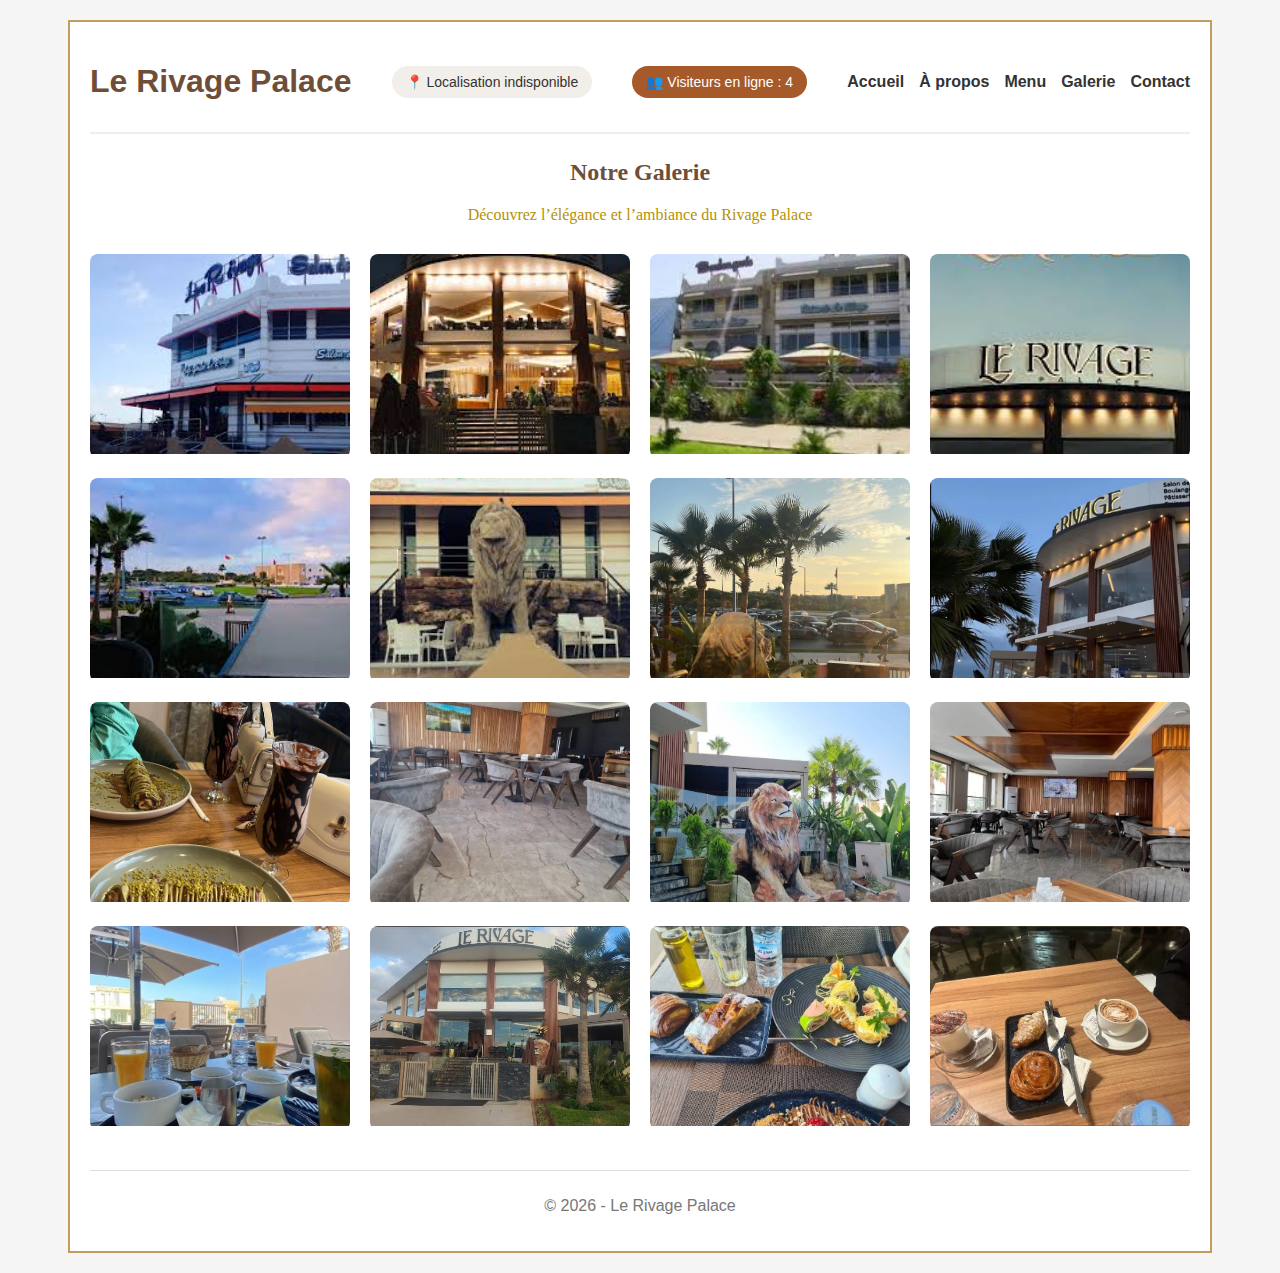
<file: pages/gallery.html>
<!DOCTYPE html>
<html lang="fr">
<head>
    <meta charset="UTF-8">
    <title>Galerie - Le Rivage Palace</title>
    <link rel="stylesheet" href="../css/style.css">
</head>
<body>

    <div id="page">

        <!-- Header -->
        <header>
            <h1>Le Rivage Palace</h1>
            <div id="user-location" class="badge location">
                📍 Localisation : Chargement...
            </div>
            <div id="visitors" class="badge visitors">
                👥 Visiteurs en ligne : 0
            </div>


            <nav>
                <ul>
                    <li><a href="../index.html">Accueil</a></li>
                    <li><a href="about.html">À propos</a></li>
                    <li><a href="menu.html">Menu</a></li>
                    <li><a href="gallery.html">Galerie</a></li>
                    <li><a href="contact.html">Contact</a></li>
                </ul>
            </nav>
        </header>

        <main>
                <section class="gallery-hero">
                    <h2>Notre Galerie</h2>
                    <p>Découvrez l’élégance et l’ambiance du Rivage Palace</p>
                </section>

            <div class="gallery">

                <div class="gallery-item">
                    <img src="../images/gallery/pic1.jpeg" alt="pic 1">
                </div>

                <div class="gallery-item">
                    <img src="../images/gallery/pic2.jpeg" alt="pic 2">
                </div>

                <div class="gallery-item">
                    <img src="../images/gallery/pic3.jpeg" alt="pic 3">
                </div>

                <div class="gallery-item">
                    <img src="../images/gallery/pic4.jpeg" alt="pic 4">
                </div>

                <div class="gallery-item">
                    <img src="../images/gallery/pic5.jpeg" alt="pic 5">
                </div>

                <div class="gallery-item">
                    <img src="../images/gallery/pic6.jpeg" alt="pic 6">
                </div>

                <div class="gallery-item">
                    <img src="../images/gallery/pic7.jpeg" alt="pic 7">
                </div>

                <div class="gallery-item">
                    <img src="../images/gallery/pic8.jpeg" alt="pic 8">
                </div>

                <div class="gallery-item">
                    <img src="../images/gallery/pic9.jpeg" alt="pic 9">
                </div>

                <div class="gallery-item">
                    <img src="../images/gallery/pic10.jpeg" alt="pic 10">
                </div>

                <div class="gallery-item">
                    <img src="../images/gallery/pic11.jpeg" alt="pic 11">
                </div>

                <div class="gallery-item">
                    <img src="../images/gallery/pic12.jpeg" alt="pic 12">
                </div>

                <div class="gallery-item">
                    <img src="../images/gallery/pic13.jpeg" alt="pic 13">
                </div>

                <div class="gallery-item">
                    <img src="../images/gallery/pic14.jpeg" alt="pic 14">
                </div>

                <div class="gallery-item">
                    <img src="../images/gallery/pic15.jpeg" alt="pic 15">
                </div>

                <div class="gallery-item">
                    <img src="../images/gallery/pic16.jpeg" alt="pic 16">
                </div>

            </div>
        </main>

        <footer>
            <p>© 2026 - Le Rivage Palace</p>
        </footer>

    </div>
    <script src="../js/script.js"></script>
</body>
</html>
</file>
<file: css/style.css>
/*Home Style*/
body {
    margin: 0;
    padding: 0;
    font-family: Arial, Helvetica, sans-serif;
    background-color: #f5f5f5;
}

/* Conteneur principal */
#page {
    width: 90%;
    max-width: 1100px;
    margin: 20px auto;        /* وسط الصفحة */
    border: 2px solid #c49b63;
    padding: 20px;
    background-color: white;
}

/* Header */
header {
    display: flex;
    justify-content: space-between;
    align-items: center;
    border-bottom: 2px solid #eee;
    padding-bottom: 10px;
}

header h1 {
    color: #6f4e37;
}

/* Menu de navigation */
nav ul {
    list-style: none;
    display: flex;
    gap: 15px;
    padding: 0;
}

nav a {
    text-decoration: none;
    color: #333;
    font-weight: bold;
}

nav a:hover {
    color: #c49b63;
}

/*iA */
.ai-drink {
  padding: 60px 20px;
  text-align: center;
  background-color: #fafafa;
}

.ai-drink h2 {
  color: #5c2c0d;
  margin-bottom: 10px;
}

.ai-drink input {
  margin-top: 15px;
}

.ai-drink img {
  margin-top: 15px;
  max-width: 250px;
  border-radius: 10px;
}

.ai-drink p {
  margin-top: 10px;
  font-weight: bold;
}



/* CENTER container */
.header-center {
    display: flex;
    align-items: center;
    gap: 15px;          /* space between badges */
}

/* Badges (location + visitors) */
.badge {
    display: flex;
    align-items: center;
    gap: 6px;
    padding: 8px 14px;
    border-radius: 25px;
    font-size: 14px;
    font-weight: 500;
    white-space: nowrap;
}

/* Location badge */
.location {
    background-color: #f2eee9;
    color: #333;
}

/* Visitors badge */
.visitors {
    background-color: #a65a2a;
    color: #fff;
}


/** index **/
/* Section hero */
.hero {
    background-image: url("../images/Cafe.jpg");
    background-size: cover;
    background-position: center;

    color:cornsilk ;
    font-family:cursive ;
    text-align: center;
    padding: 40px 20px;
    background-color: #f0e6d8;
    margin-top: 20px;
}

.hero h2 {
    color:cornsilk ;
    font-size: 32px;
}

.hero button {
    font-family:cursive ;
    padding: 10px 20px;
    margin: 10px;
    border: none;
    background-color: #6f4e37;
    color:cornsilk ;
    cursor: pointer;
    transition: background 0.3s, transform 0.3s;
}

.hero button:hover {
    background-color: #c49b63;
    transform: translateY(-2px);
}


/* ---- Opening Hours Section ---- */
.horaires {
    margin: 60px auto;
    text-align: center;
}

.horaires h3 {
    font-size: 24px;
    margin-bottom: 25px;
    color: #A0522D;
    letter-spacing: 1px;
}

/* Table container */
.table-wrapper {
    overflow-x: auto;
}

/* Table */
.horaires table {
    width: 100%;
    max-width: 1000px;
    margin: auto;
    border-collapse: collapse;
    background-color: #fff;
    box-shadow: 0 8px 25px rgba(0,0,0,0.1);
    border-radius: 12px;
    overflow: hidden;
}

/* Header row */
.horaires th {
    background-color: #A0522D;
    color:cornsilk ;
    padding: 14px 10px;
    font-weight: bold;
    font-size: 14px;
}

/* Table cells */
.horaires td {
    padding: 12px 10px;
    font-size: 14px;
    color: #555;
    text-align: center;
    border-bottom: 1px solid #eee;
}

/* First column (Breakfast / Lunch) */
.horaires tr th:first-child {
    background-color: #f4efe9;
    color: #333;
}

/* Hover effect */
.horaires tr:hover td {
    background-color: #f9f6f2;
}

/* Footer */
footer {
    text-align: center;
    margin-top: 40px;
    padding-top: 10px;
    border-top: 1px solid #ddd;
    color: #777;
}

/*========= About Style =========*/

main section {
    font-family:cursive ;
    margin-top: 25px;
}

main h2 {
    color: #6f4e37;
    text-align: center;
}

main ul {
    list-style: none;
    padding-left: 0;
}

main ul li {
    margin: 8px 0;
}

.about-hero {
    background-image: url("../images/Cafe.jpg");
    background-size: cover;
    background-position: center;

    color:cornsilk ;
    font-family:cursive ;
    text-align: center;
    padding: 40px 20px;
    background-color: #f0e6d8;
    margin-top: 20px;
}

.about-hero h2 {
    color:cornsilk ;
    font-size: 40px;
    letter-spacing: 2px;
}

.about-section {
    display: flex;
    gap: 40px;
    align-items: center;
    margin-bottom: 60px;
}

.about-section.reverse {
    flex-direction: row-reverse;
}

.about-text {
    flex: 1;
}

.about-text h2 {
    color: #6f4e37;
}

.about-text p {
    text-align: center;
}

.about-image {
    flex: 1;
}

.about-image img {
    width: 100%;
    border-radius: 12px;
    box-shadow: 0 15px 35px rgba(0,0,0,0.2);
}

.values {
    text-align: center;
    margin-bottom: 60px;
}

.values-cards {
    display: flex;
    gap: 30px;
    justify-content: center;
    margin-top: 30px;
    flex-wrap: wrap;
}

.value-card {
    width: 260px;
    padding: 25px;
    border-radius: 12px;
    background: #fafafa;
    box-shadow: 0 10px 25px rgba(0,0,0,0.15);
    transition: transform 0.3s;
}

.value-card:hover {
    transform: translateY(-8px);
}

.value-card span {
    font-size: 40px;
}

.about-section,
.value-card {
    animation: fadeUp 1s ease;
}

@keyframes fadeUp {
    from {
        opacity: 0;
        transform: translateY(30px);
    }
    to {
        opacity: 1;
        transform: translateY(0);
    }
}




/*========= Menu Style =========*/


/* --- Menu rapide (liste) --- */
.menu-list {
    display: flex;           /* active flex horizontal */
    justify-content: center; /* centre les deux sections horizontalement */
    gap: 100px;               /* espace entre Boissons et Desserts */
    margin: 30px 0;          /* marge top/bottom */
}

.menu-list h3 {
    margin-bottom: 10px;      /* réduit l'espace entre titre et liste */
    color: #A0522D;
    text-align: center;
    font-size: 20px;
}

.menu-list ul {
    list-style: none;
    padding: 0;
    margin: 0 auto;           /* centre la liste horizontalement */
    display: inline-block;    /* permet centrer la liste avec auto margin */
}

.menu-list li {
    padding: 4px 0;           /* réduit hauteur de chaque item */
    font-size: 16px;
    border-bottom: 1px dashed #ccc; /* optionnel pour style */
}

.menu-section {
    margin-top: 40px;
}

.menu-section h3{
    text-align: center;
}

.menu-cards {
    display: flex;
    gap: 20px;
    flex-wrap: wrap;
    justify-content: center;
}

.card {
    width: 230px;
    background-color: #fff;
    border-radius: 12px;
    overflow: hidden;
    box-shadow: 0 6px 15px rgba(0,0,0,0.1);
    text-align: center;
    transition: transform 0.3s, box-shadow 0.3s;
}

.card:hover {
    transform: translateY(-5px);
    box-shadow: 0 10px 25px rgba(0,0,0,0.2);
}

.card img {
    width: 100%;
    height: 160px;
    object-fit: cover;
    border-radius: 12px 12px 0 0;
}

.card h4 {
    margin: 10px 0 5px;
    font-size: 18px;
    color: #333;
}

.card p {
    font-size: 14px;
    color: #666;
    padding: 0 10px 10px;
}

.card span {
    font-weight: bold;
    display: block;
    margin-bottom: 10px;
    color: #A0522D;
}



/*=========== Galerie Style ===========  */
.gallery-hero{
    color:rgb(182, 145, 0) ;
    font-family:cursive ;
    text-align: center;
}

.gallery {
    display: grid;
    grid-template-columns: repeat(auto-fill, minmax(220px, 1fr));
    gap: 20px;
    margin-top: 30px;
}

.gallery-item {
    overflow: hidden;
    border-radius: 8px;
}

.gallery-item img {
    width: 100%;
    height: 200px;
    object-fit: cover;
    transition: transform 0.3s ease;
}

#cart-counter {
    position: fixed;
    top: 15px;
    right: 15px;
    background-color: #A0522D;
    color: #fff;
    padding: 8px 12px;
    border-radius: 50%;
    font-weight: bold;
    z-index: 1000;
}


/* Effet hover */
.gallery-item:hover img {
    transform: scale(1.1);
}




/*=========== Contact Style =================*/

.contact-hero {
    background-image: url("../images/Cafe.jpg");
    background-size: cover;
    background-position: center;

    color:cornsilk ;
    font-family:cursive ;
    text-align: center;
    padding: 40px 20px;
    background-color: #f0e6d8;
    margin-top: 20px;
}

.contact-hero h2 {
    color:cornsilk ;
    font-size: 32px;
    letter-spacing: 1.5px;
}

.contact-container {
    font-family:cursive ;
    display: flex;
    gap: 30px;
    margin-top: 30px;
    flex-wrap: wrap;
}

.contact-form {
    
    flex: 1;
    display: flex;
    flex-direction: column;
}

.contact-form input,
.contact-form textarea {
    margin-bottom: 15px;
    padding: 10px;
    border: 1px solid #ccc;
}

.contact-form button {
    font-family:cursive ;
    width: 150px;
    padding: 10px;
    background-color: #6f4e37;
    color:cornsilk ;
    border: none;
    cursor: pointer;
    transition: background 0.3s, transform 0.3s;
}

.contact-form button:hover {
    background-color: #c49b63;
    transform: translateY(-2px);
}

.contact-info {
    flex: 1;
}

.map {
    margin-top: 30px;
}

.form-message {
    margin-top: 15px;
    font-weight: bold;
}

.form-message.error {
    color: red;
}

.form-message.success {
    color: green;
}


/*Icons */
.socials a{
    text-decoration: none;
}
.socials img {
    margin-right: 10px;
    transition: transform 0.3s;
}

.socials img:hover {
    transform: scale(1.2);
}


/* ===== Responsive ===== */
@media (max-width: 768px) {
    /* index */
    .horaires table {
        font-size: 13px;
    }

    .horaires h3 {
        font-size: 20px;
    }

    .menu-cards {
        flex-direction: column;
        align-items: center;
    }
}
</file>
